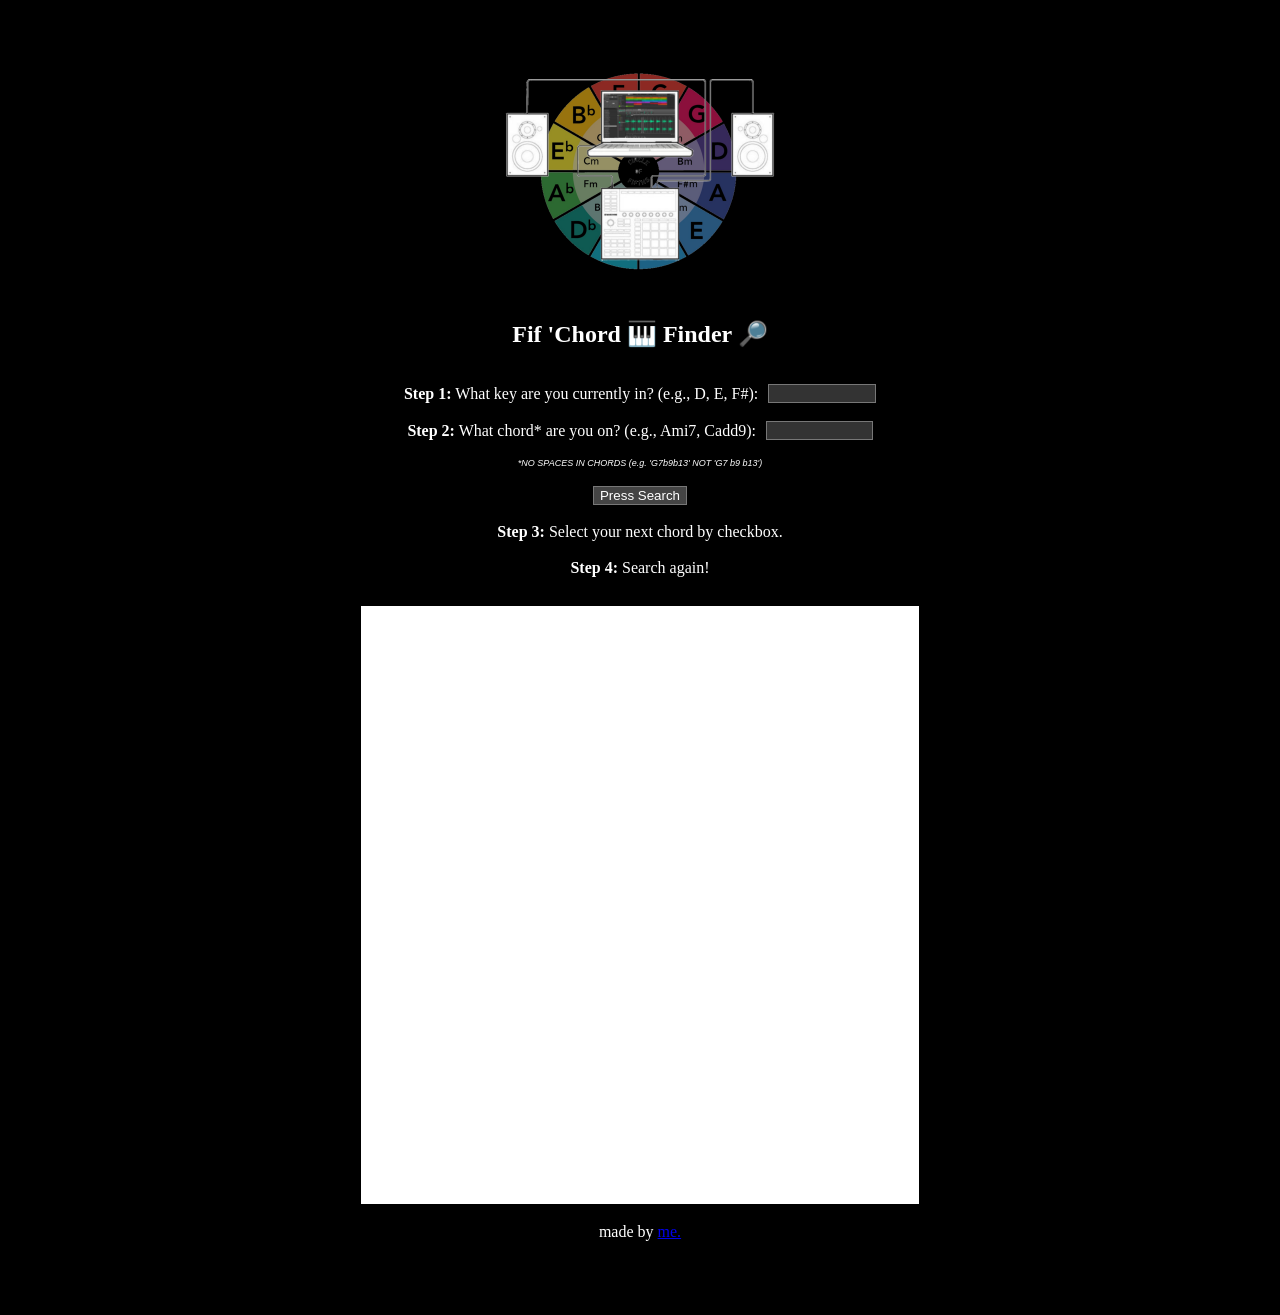
<file: index.html>
<!DOCTYPE html>
<html lang="en">
<link rel="stylesheet" href="/styles.css">

<head>
    <meta charset="UTF-8">
    <meta name="viewport" content="width=device-width, initial-scale=1.0">
    <title>Chord Mode | Harmony Helper</title>
</head>

<body>
    
    <div class="form-container">
        <div id="container">
            <img id="spinningImage" src="/images/CO5_frame.png" alt="Bottom Layer" height="300" />
            <img id="topImage" src="/images/MK3_frame.png" alt="Top Layer" height="300" />
        </div>
        
        <h2> Fif 'Chord 🎹 Finder 🔎</h2>
        <br><br>
        
        <div class="form-row">
            <label for="root-note"><b>Step 1:</b> What key are you currently in? (e.g., D, E, F#): </label>
            <input type="text" id="root-note" style="width: 20%;" />
        </div>
        <br>
        <div class="form-row">
            <label for="current-chord"><b>Step 2:</b> What chord* are you on? (e.g., Ami7, Cadd9): </label>
            <input type="text" id="current-chord" style="width: 20%;" />
        </div>
        <br>
        <div>
            <p style="font-family: Arial, sans-serif; font-style: italic; font-size: 9px;">*NO SPACES IN CHORDS (e.g.
                'G7b9b13' NOT 'G7 b9 b13')</p>
        </div>
        <br>
        <button id="submit-button">Press Search</button>
        <br>
        <div class="form-row">
            <label for="current-chord"><b>Step 3:</b> Select your next chord by checkbox. </label>
        </div>
        <br>
        <div class="form-row">
            <label for="current-chord"><b>Step 4:</b> Search again!</label>
        </div>
        <br>

        <div id="output-box" style="width: 100%; height: 600px; border: 1px solid black; overflow-y: scroll; margin-top: 10px; padding: 10px;">
        </div>
        <br>
        <p>made by <a href="https://www.fiverr.com/buddha_meansbiz/be-your-ghost-producer" target="_blank">me.</a>
        </p>
        <br>
    <br>
    <br>
    <button id="scrollToTopBtn">↑ Top</button>

    <script src="/version 013.js"></script>
    <!-- <script src='https://storage.ko-fi.com/cdn/scripts/overlay-widget.js'></script>
<script>
kofiWidgetOverlay.draw('matthewj_dev', {
    'type': 'floating-chat',
    'floating-chat.donateButton.text': 'Tip Jar',
    'floating-chat.donateButton.background-color': '#323842',
    'floating-chat.donateButton.text-color': '#fff'
});
</script> -->
</body>


</html>
</file>
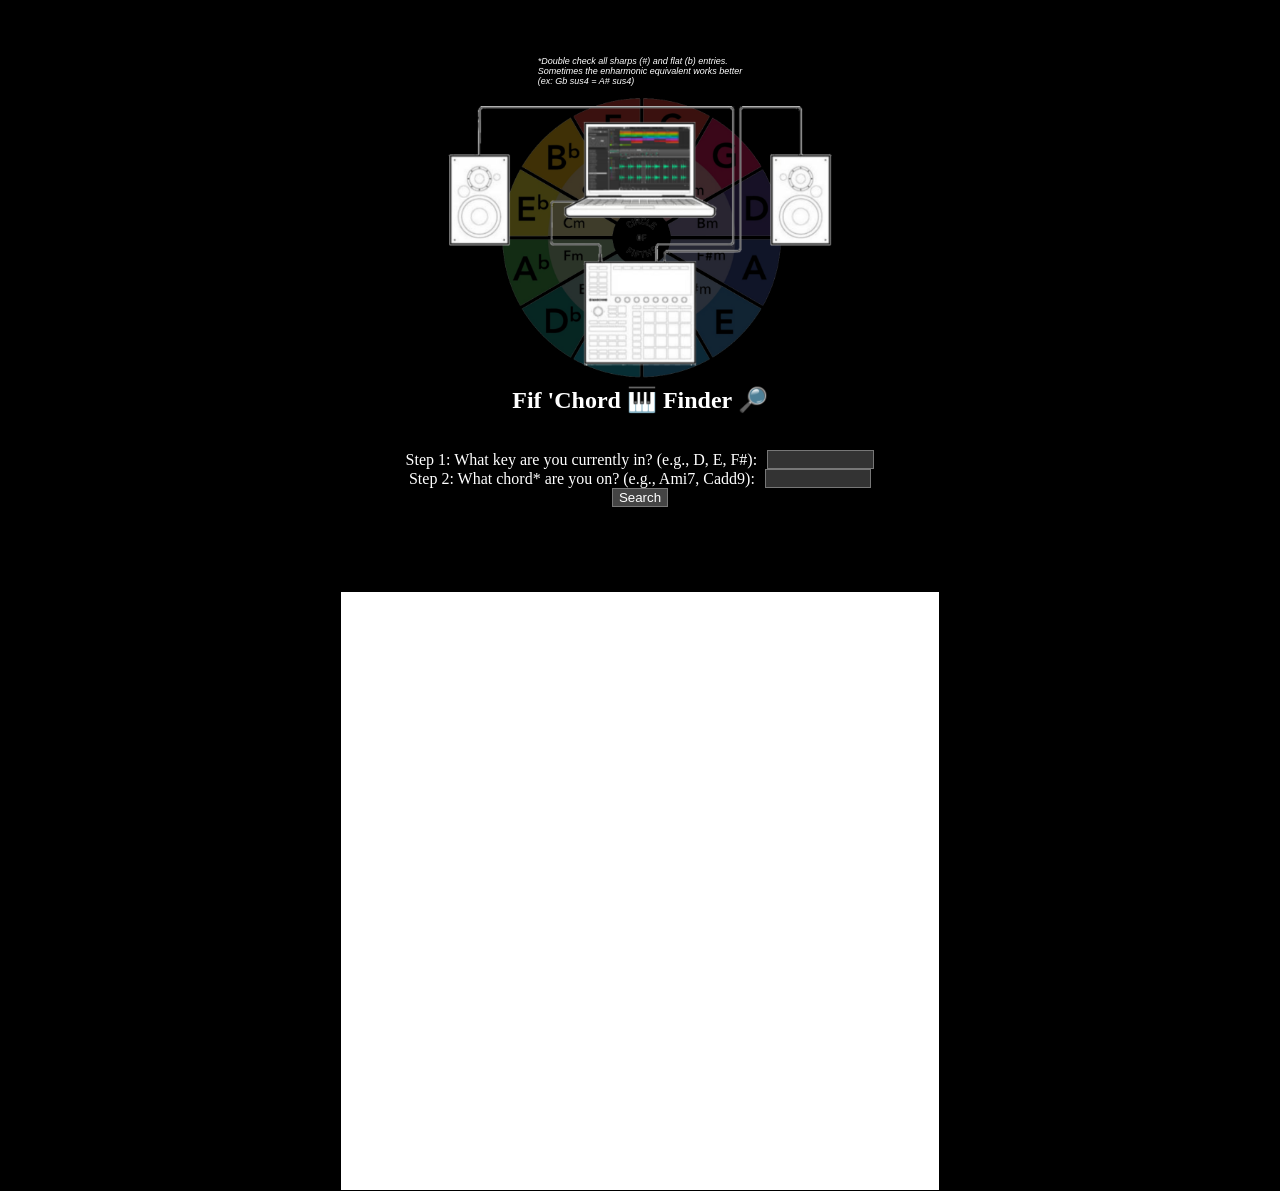
<file: index.html.html>
<!DOCTYPE html>
<html lang="en">
<link rel="stylesheet" href="/styles.css">

<head>
    <meta charset="UTF-8">
    <meta name="viewport" content="width=device-width, initial-scale=1.0">
    <title>Chord Mode | Harmony Helper</title>
</head>

<body>
    <br><br>
    <div class="form-container">
        <div>
            <p style="font-family: Arial, sans-serif; font-style: italic; font-size: 9px;">*Double check all sharps (#) and flat (b) entries.</p>
            <p style="font-family: Arial, sans-serif; font-style: italic; font-size: 9px;">Sometimes the enharmonic equivalent works better</p>
            <p style="font-family: Arial, sans-serif; font-style: italic; font-size: 9px;">(ex: Gb sus4 = A# sus4)</p>
        </div>
    <img src="images/MK3_frame1.png" height="300">
    <h2> Fif 'Chord 🎹 Finder 🔎</h2>
    <br><br>

        <div class="form-row">
            <label for="root-note">Step 1: What key are you currently in? (e.g., D, E, F#): </label>
            <input type="text" id="root-note"  style="width: 20%;"/>
        </div>
        <div class="form-row">
            <label for="current-chord">Step 2: What chord* are you on? (e.g., Ami7, Cadd9): </label>
            <input type="text" id="current-chord" style="width: 20%;"/>
        </div>
        <button id="submit-button">Search</button> <!-- Added an ID for the submit button -->
        <br>
    </div>
    <br>
    <br>
    <div id="output-box" style="width: 50%; height: 600px; border: 1px solid black; overflow-y: scroll; margin-top: 10px; padding: 10px;">
        <!-- This box will display the console output -->
    </div>

    <script src="/version 013.js"></script>
</body>


</html>
</file>
<file: styles.css>
* {
    margin: 0;
    box-sizing: border-box;
    justify-content: center;
    flex-direction: row;
    align-items: center;
}

/* Checkbox visibility */
.chord-checkbox {
    margin-right: 10px; /* Adds spacing between checkbox and label */
    display: inline-block; /* Ensure checkbox is inline and visible */
    position: relative; /* Ensure it's positioned correctly */
    z-index: 3; /* Make sure it's not covered by other elements */
}


.chord-label {
    font-family: Arial, sans-serif;
    font-size: 16px; /* Increase the font size for better readability */
    color: black; /* Ensure label text is black on the white background */
    margin-bottom: 5px; /* Adds some space at the bottom */
    display: inline-block; /* Ensure the label is inline and properly aligned */
}

.output-entry {
    display: flex;
    align-items: center;
    margin-bottom: 10px;
}



.output-message {
    margin-bottom: 10px; /* Spacing for regular messages */
}

#scrollToTopBtn {
    position: fixed;
    bottom: 20px;
    right: 20px;
    padding: 10px 15px;
    font-size: 16px;
    background-color: #007BFF; /* Customize your button color */
    color: white;
    border: none;
    border-radius: 5px;
    cursor: pointer;
    box-shadow: 0 4px 8px rgba(0, 0, 0, 0.2);
    display: none; /* Initially hidden */
}

#scrollToTopBtn:hover {
    background-color: #0056b3; /* Darken button on hover */
}


#container {
    position: relative;
    width: 300px;
    height: 300px;
}

#spinningImage,
#topImage {
    position: absolute;
    top: 0;
    left: 0;
    width: 100%;
    height: 100%;
    object-fit: contain;
}

#topImage {
    z-index: 1;
}

body {
    background-image: url('/images/Maschine-background.png'); /* Replace with your image path */
    background-size: cover; /* Ensures the image covers the entire background */
    background-position: center; /* Centers the image */
    background-repeat: no-repeat; /* Prevents the image from repeating */
    display: flex;
    justify-content: center;
    flex-direction: column; /* Corrected value */
    align-items: center;
    /* background-color: black; */
    color: white;
}

.form-container {
    width: 100%;
    max-width: 600px; /* Increased the max width for better layout on larger screens */
    padding: 20px;
    display: flex;
    justify-content: center;
    flex-direction: column;
    align-items: center;
}

.form-row {
    display: flex;
    align-items: center;
    gap: 10px;
}

#output-box {
    background-color: white; /* Ensure a consistent background for contrast */
    color: black; /* Black text for better readability */
    border: 1px solid black;
    width: 100%;
    max-width: 600px;
    height: 600px;
    overflow-y: auto; /* Enable scrolling if needed */
    padding: 10px;
    box-sizing: border-box;
    position: relative; /* Ensure positioning is properly set */
    z-index: 2; /* Place it above other lower elements */
}



input[type="text"], button {
    background-color: #333; /* Dark grey background for better visibility */
    color: white; /* White text for input and buttons */
    border: 1px solid #777; /* Border to make input fields stand out */
}

button {
    background-color: #444; /* Darker button background */
    cursor: pointer; /* Change cursor on hover for better UX */
}

button:hover {
    background-color: #555; /* Slightly lighter on hover for better interactivity */
}

@media (max-width: 600px) {
    .form-row {
        flex-direction: column;
        align-items: flex-start;
    }

    input[type="text"], button {
        width: 100%;
    }

    #output-box {
        width: 100%;
        max-width: 100%;
        height: auto;
        padding: 5px;
        box-sizing: border-box;
    }

    .chord-checkbox {
        margin-bottom: 10px; /* Adding margin for better spacing on mobile */
    }
}
</file>
